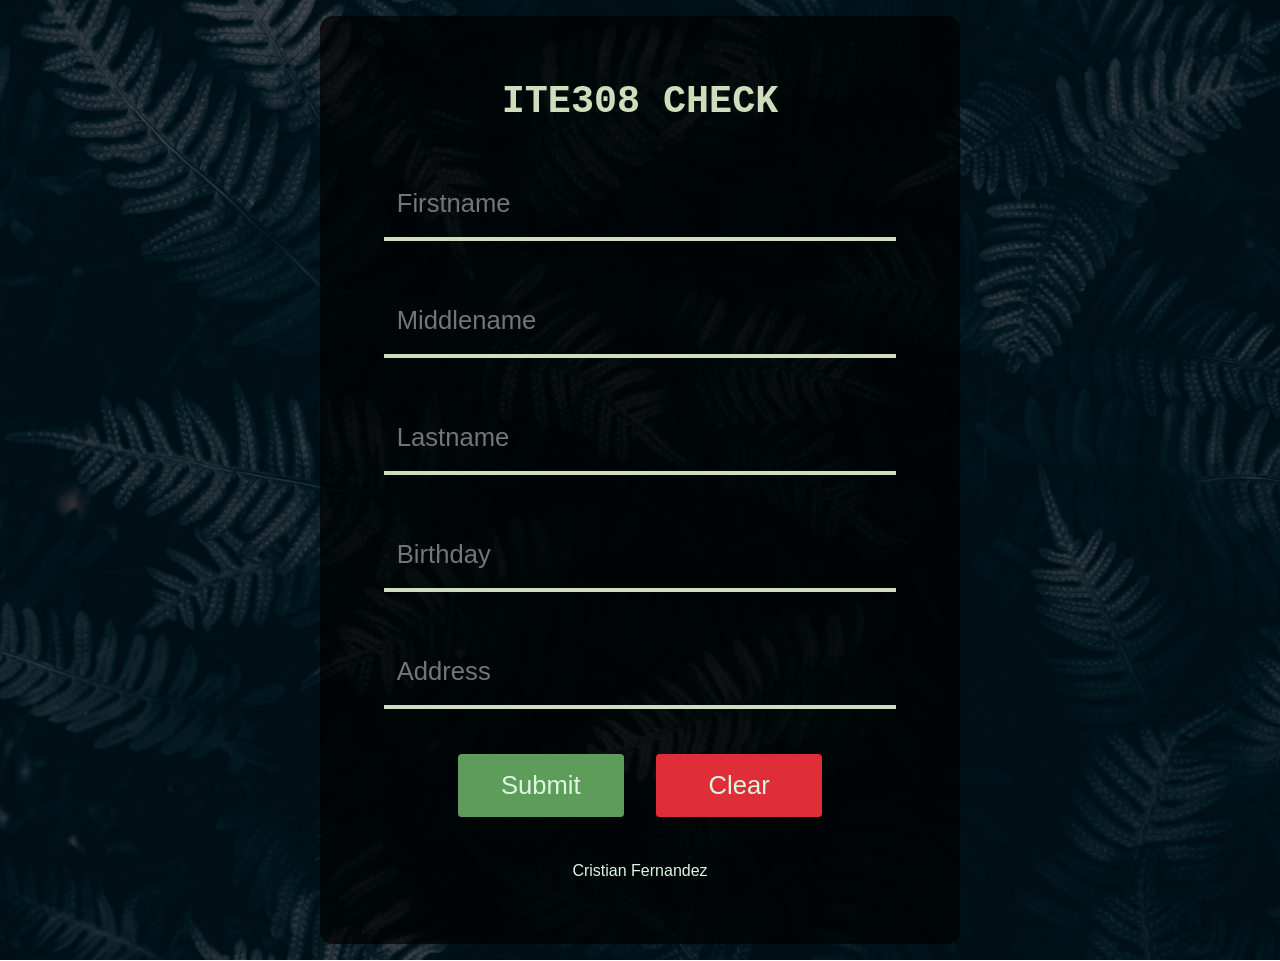
<file: index.html>
<!doctype html>
<html lang="en">
  <head>
    <meta charset="UTF-8" />
    <meta name="viewport" content="width=device-width, initial-scale=1.0" />
    <link rel="stylesheet" href="input.css" />
    <title>ITE308</title>
  </head>
  <body>
    <div class="main-con">
      <h1 class="title">ITE308 CHECK</h1>
      <input type="text" placeholder="Firstname" required id="fname" />
      <input type="text" placeholder="Middlename" required id="mname" />
      <input type="text" placeholder="Lastname" required id="lname" />
      <input
        type="text"
        id="bday"
        placeholder="Birthday"
        onfocus="this.type='date'"
      />
      <input type="text" placeholder="Address" required id="address" />
      <div class="btn-con">
        <button class="btn submit" onclick="display()">Submit</button>
        <button class="btn clear" onclick="clearFields()">Clear</button>
      </div>
      <p>Cristian Fernandez</p>
    </div>
    <script src="input.js"></script>
  </body>
</html>
</file>
<file: input.css>
* {
  box-sizing: border-box;
  margin: 0;
  padding: 0;
}
body {
  background-image: url(bg.jpg);
  /* background-repeat: no-repeat; */
  background-size: cover;
  padding: 1rem;
}
.main-con {
  background-color: rgba(0, 0, 0, 0.7);
  width: 50vw;
  margin: auto;
  display: flex;
  flex-direction: column;
  gap: 5vh;
  align-items: center;
  padding: 5vw;
  border-radius: 1vw;
}
input {
  width: 100%;
  height: 8vh;
  background-color: transparent;
  color: #cedebd;
  border: none;
  border-bottom: 0.5vh solid #cedebd;
  padding: 1vw;
  font-size: 2vw;
}
input:focus {
  outline: none;
}
.title {
  font-family: monospace;
  font-size: 3vw;
  color: #cedebd;
}
.btn {
  width: 13vw;
  height: 7vh;
  font-size: 2vw;
  font-family: "Segoe UI", Tahoma, Geneva, Verdana, sans-serif;
  border: none;
  color: #ddf7e3;
  border-radius: 0.3vw;
}
.btn-con {
  display: flex;
  justify-content: center;
  gap: 2rem;
}
.clear {
  background-color: #df2e38;
}
.submit {
  background-color: #5d9c59;
}
p {
  color: #ddf7e3;
  font-family: "Segoe UI", Tahoma, Geneva, Verdana, sans-serif;
}
label {
  color: #ddf7e3;
  align-self: flex-start;
}

@media only screen and (max-width: 768px) {
  .main-con {
    width: 90vw;
  }
}
</file>
